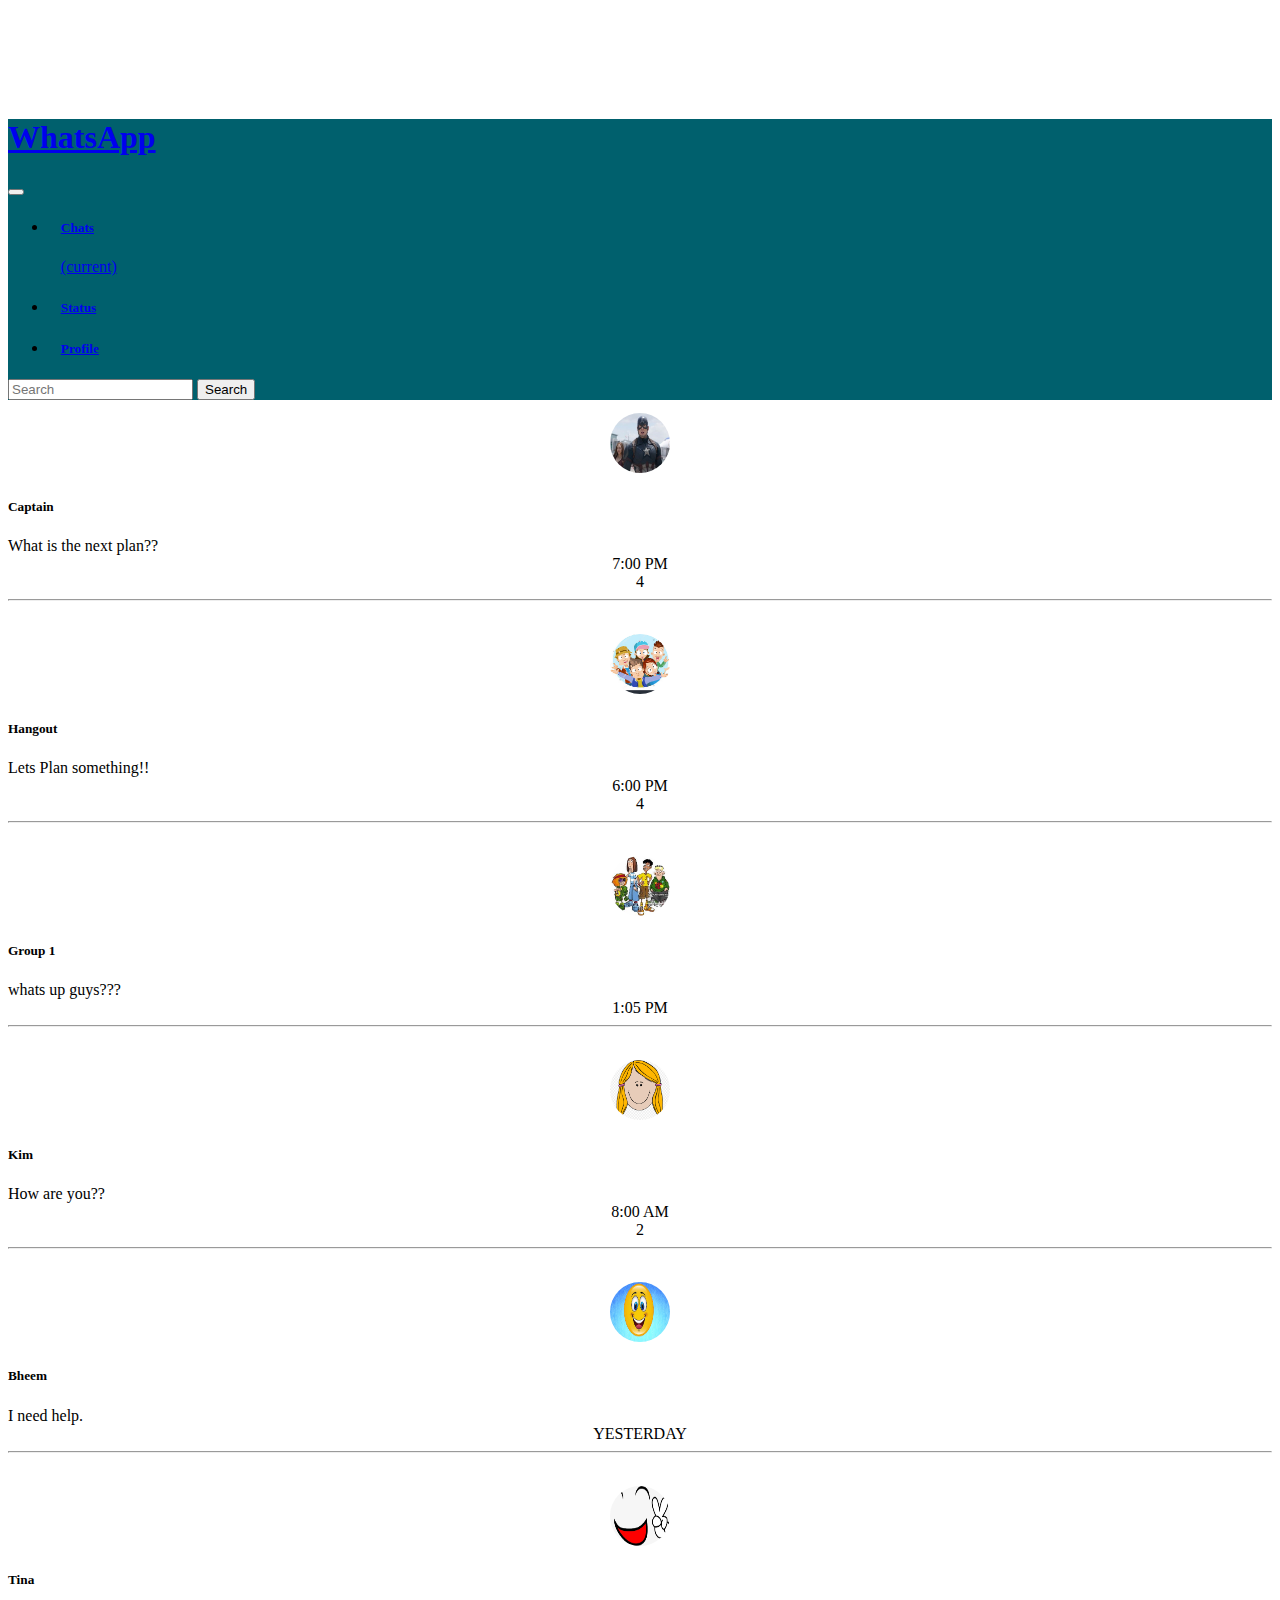
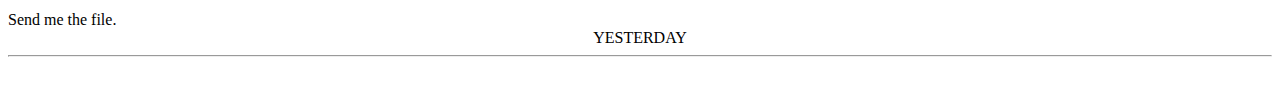
<file: index.html>
<!DOCTYPE html>
<html lang="en">

<head>
    <meta charset="utf-8">
    <meta name="viewport" content="width=device-width, initial-scale=1.0, user-scalable=no">
    <title>Responsive WhatsApp</title>
    <link rel="stylesheet" type="text/css" href="index.css">
    <link rel="stylesheet" href="https://stackpath.bootstrapcdn.com/bootstrap/4.1.1/css/bootstrap.min.css" integrity="sha384-WskhaSGFgHYWDcbwN70/dfYBj47jz9qbsMId/iRN3ewGhXQFZCSftd1LZCfmhktB"
        crossorigin="anonymous">

</head>

<body>
    <nav class="navbar navbar-expand-lg navbar-dark fixed-top" style="background-color: rgb(0, 96, 109)">
        <div class="container-fluid">
            <a class="navbar-brand" href="index.html">
                <h1>WhatsApp</h1>
            </a>
            <button class="navbar-toggler" type="button" data-toggle="collapse" data-target="#navbarSupportedContent" aria-controls="navbarSupportedContent"
                aria-expanded="false" aria-label="Toggle navigation">
                <span class="navbar-toggler-icon"></span>
            </button>

            <div class="collapse navbar-collapse" id="navbarSupportedContent">
                <ul class="navbar-nav mr-auto">
                    <li class="nav-item active padd3">
                        <a class="nav-link" href="index.html">
                            <h5>Chats</h5>
                            <span class="sr-only">(current)</span>
                        </a>
                    </li>
                    <li class="nav-item padd3">
                        <a class="nav-link disabled" href="#">
                            <h5>Status</h5>
                        </a>
                    </li>
                    <li class="nav-item padd3">
                        <a class="nav-link" href="profile.html">
                            <h5>Profile</h5>
                        </a>
                    </li>
                </ul>
                <form class="form-inline my-2 my-lg-0">
                    <input class="form-control mr-sm-2" type="search" placeholder="Search" aria-label="Search">
                    <button class="btn btn-outline-success my-2 my-sm-0" type="submit">Search</button>
                </form>
            </div>
        </div>
    </nav>
    <div class="container-fluid hov">
        <a href="individualChat.html">
            <div class="row padd">
                <div class="col-3 col-sm-2 centre">
                    <img src="landscape_xlarge.jpg" class="dps" alt="pic">
                </div>
                <div class="col col-sm-10">
                    <div class="row">
                        <div class="col col-sm-8 col-md-9" >
                            <div class="name">
                                <h5>Captain</h5>
                            </div>
                            <div class="message">What is the next plan??</div>
                        </div>
                        <div class="col">
                            <div class="centre">7:00 PM</div>
                            <div class="centre">
                                <span class="badge badge-primary">4</span>
                            </div>
                        </div>
                    </div>
                    <hr>
                </div>
            </div>
        </a>
        <a href="groupchat.html">
            <div class="row padd">
                <div class="col-3 col-sm-2 centre">
                    <img src="group2.jpg" class="dps" alt="pic">
                </div>
                <div class="col col-sm-10">
                    <div class="row">
                        <div class="col col-sm-8 col-md-9">
                            <div class="name">
                                <h5>Hangout</h5>
                            </div>
                            <div class="message">Lets Plan something!!</div>
                        </div>
                        <div class="col">
                            <div class="centre">6:00 PM</div>
                            <div class="centre">
                                <span class="badge badge-primary">4</span>
                            </div>
                        </div>
                    </div>
                    <hr>
                </div>
            </div>
        </a>
        <a href="chatdefault.html">
            <div class="row padd">
                <div class="col-3 col-sm-2 centre">
                    <img src="group1.jpg" class="dps" alt="pic">
                </div>
                <div class="col col-sm-10">
                    <div class="row">
                        <div class="col col-sm-8 col-md-9">
                            <div class="name">
                                <h5>Group 1</h5>
                            </div>
                            <div class="message">whats up guys???</div>
                        </div>
                        <div class="col">
                            <div class="centre">1:05 PM</div>
                        </div>
                    </div>
                    <hr>
                </div>
            </div>
        </a>

        <a href="chatdefault.html">
            <div class="row padd">
                <div class="col-3 col-sm-2 centre">
                    <img src="images.png" class="dps" alt="pic">
                </div>
                <div class="col col-sm-10">
                    <div class="row">
                        <div class="col col-sm-8 col-md-9">
                            <div class="name">
                                <h5>Kim</h5>
                            </div>
                            <div class="message">How are you??</div>
                        </div>
                        <div class="col">
                            <div class="centre">8:00 AM</div>
                            <div class="centre">
                                <span class="badge badge-primary">2</span>
                            </div>
                        </div>
                    </div>
                    <hr>
                </div>
            </div>
        </a>
        <a href="chatdefault.html">
            <div class="row padd">
                <div class="col-3 col-sm-2 centre">
                    <img src="img2.jpg" class="dps" alt="pic">
                </div>
                <div class="col col-sm-10">
                    <div class="row">
                        <div class="col col-sm-8 col-md-9">
                            <div class="name">
                                <h5>Bheem</h5>
                            </div>
                            <div class="message">I need help.</div>
                        </div>
                        <div class="col">
                            <div class="centre">YESTERDAY</div>
                        </div>
                    </div>
                    <hr>
                </div>
            </div>
        </a>
        <a href="chatdefault.html">
            <div class="row padd">
                <div class="col-3 col-sm-2 centre">
                    <img src="img3.png" class="dps" alt="pic">
                </div>
                <div class="col col-sm-10">
                    <div class="row">
                        <div class="col col-sm-8 col-md-9">
                            <div class="name">
                                <h5>Tina</h5>
                            </div>
                            <div class="message">Send me the file.</div>
                        </div>
                        <div class="col">
                            <div class="centre">YESTERDAY</div>
                        </div>
                    </div>
                    <hr>
                </div>
            </div>
        </a>
    </div>
    <script src="https://code.jquery.com/jquery-3.3.1.slim.min.js" integrity="sha384-q8i/X+965DzO0rT7abK41JStQIAqVgRVzpbzo5smXKp4YfRvH+8abtTE1Pi6jizo"
        crossorigin="anonymous"></script>
    <script src="https://cdnjs.cloudflare.com/ajax/libs/popper.js/1.14.3/umd/popper.min.js" integrity="sha384-ZMP7rVo3mIykV+2+9J3UJ46jBk0WLaUAdn689aCwoqbBJiSnjAK/l8WvCWPIPm49"
        crossorigin="anonymous"></script>
    <script src="https://stackpath.bootstrapcdn.com/bootstrap/4.1.1/js/bootstrap.min.js" integrity="sha384-smHYKdLADwkXOn1EmN1qk/HfnUcbVRZyYmZ4qpPea6sjB/pTJ0euyQp0Mk8ck+5T"
        crossorigin="anonymous"></script>
</body>

</html>
</file>
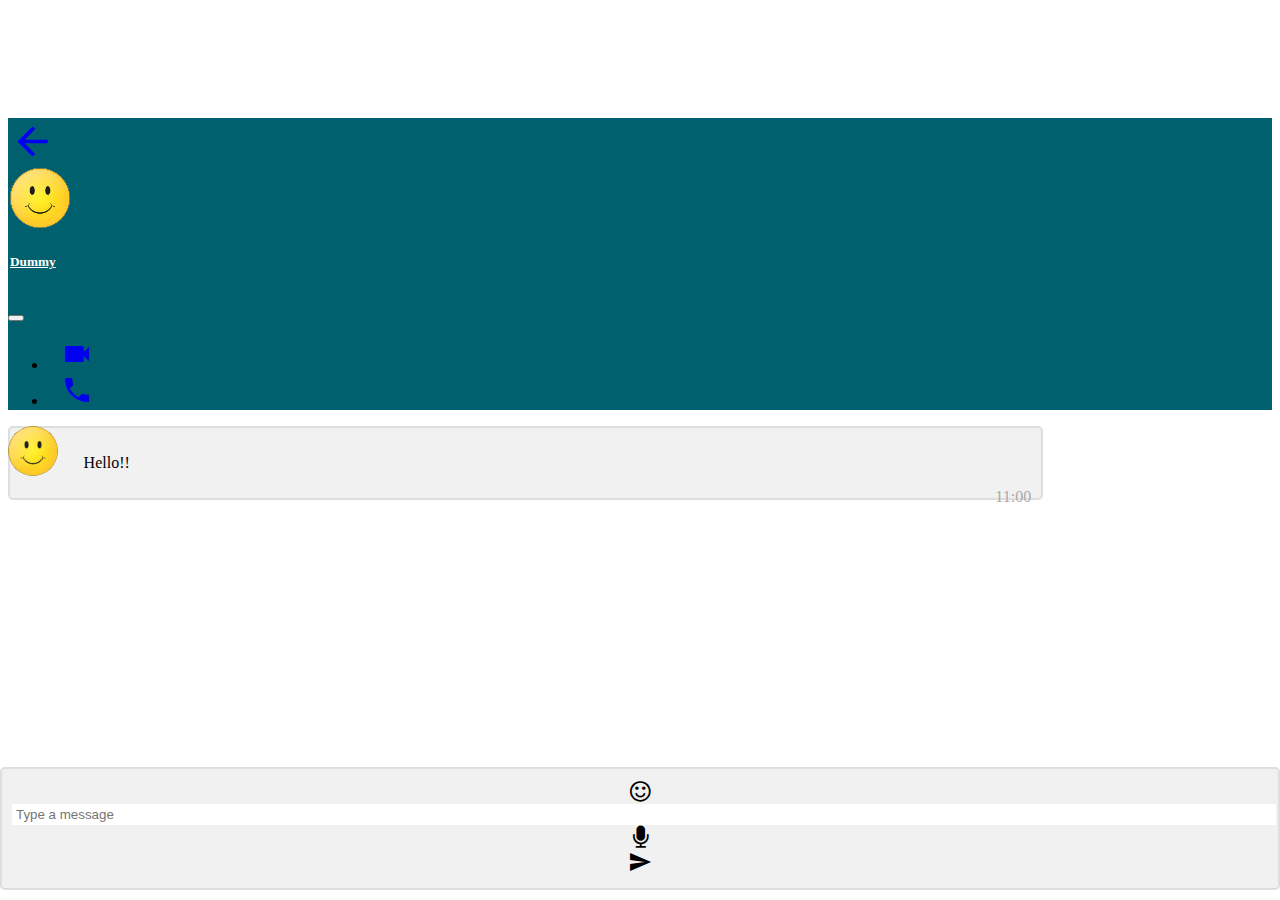
<file: chatdefault.html>
<!DOCTYPE html>
<html lang="en">

<head>
    <meta charset="utf-8">
    <meta name="viewport" content="width=device-width, initial-scale=1.0, user-scalable=no">
    <title>Group Chat</title>
    <!-- <link rel="stylesheet" type="text/css" href="index.css"> -->
    <link rel="stylesheet" type="text/css" href="Chat.css">
    <link rel="stylesheet" href="https://stackpath.bootstrapcdn.com/bootstrap/4.1.1/css/bootstrap.min.css" integrity="sha384-WskhaSGFgHYWDcbwN70/dfYBj47jz9qbsMId/iRN3ewGhXQFZCSftd1LZCfmhktB"
        crossorigin="anonymous">
    <link rel="stylesheet" href="https://cdnjs.cloudflare.com/ajax/libs/font-awesome/4.7.0/css/font-awesome.min.css">
    <link href="https://fonts.googleapis.com/icon?family=Material+Icons" rel="stylesheet">
</head>

<body>
    <nav class="navbar navbar-expand-lg navbar-dark fixed-top" style="background-color: rgb(0, 96, 109)">
        <div class="container-fluid">
            <div class="row navrow" style="background-color: rgba(29, 28, 28, 0); border-color: rgba(29, 28, 28, 0); padding: 0%">
                <div class="col-2">
                    <a class="navbar-brand" href="mainpage2.html">
                        <i class="material-icons" style="font-size: 2.8rem">arrow_back</i>
                    </a>
                </div>
                <div class="col-3">
                    <a class="nav-link" href="mainpage2.html">
                        <img src="img.jpg" class="dps" alt="pic">
                        <span class="sr-only">(current)</span>
                    </a>
                </div>
                <div class="col vcentre">
                    <a class="nav-link" href="mainpage2.html" style="color: rgb(255, 255, 255)">
                        <h5>Dummy</h5>
                    </a>
                </div>
            </div>
            <button class="navbar-toggler" type="button" data-toggle="collapse" data-target="#navbarSupportedContent" aria-controls="navbarSupportedContent"
                aria-expanded="false" aria-label="Toggle navigation">
                <span class="navbar-toggler-icon"></span>
            </button>

            <div class="collapse navbar-collapse" id="navbarSupportedContent">
                <ul class="navbar-nav mr-auto">
                    <li class="nav-item padd3">
                        <a class="nav-link disabled" href="#">
                            <i class="material-icons" style="font-size: 2rem">videocam</i>
                        </a>
                    </li>
                    <li class="nav-item padd3">
                        <a class="nav-link disabled" href="#">
                            <i class="material-icons" style="font-size: 2rem">phone</i>
                        </a>
                    </li>
                </ul>
            </div>
        </div>
    </nav>
    <div class="card no-border card-Margin">
        <div class="card-body">
            <div class="container">
                <img src="img.jpg" alt="Name">
                <div class="row" style="width: 80%">
                    <div class="col-10">
                        <p>Hello!!</p>
                    </div>
                    <div class="col">
                        <span class="time-right">11:00</span>
                    </div>
                </div>
            </div>
        </div>
    </div>
    <footer class="footer" style="background-color: rgb(255, 255, 255)">
        <div class="container text-center">
            <div class="row">
                <div class="col-1">
                    <i class="fa fa-smile-o" style="font-size:24px"></i>
                </div>
                <div class="col col-md-9">
                    <input class="msg-box" type="text" placeholder="Type a message">
                </div>
                <div class="col-1">
                    <i class="fa fa-microphone" style="font-size:24px"></i>
                </div>
                <div class="col-1">
                    <i class="material-icons">send</i>
                </div>
            </div>
        </div>

    </footer>
    <script src="https://code.jquery.com/jquery-3.3.1.slim.min.js" integrity="sha384-q8i/X+965DzO0rT7abK41JStQIAqVgRVzpbzo5smXKp4YfRvH+8abtTE1Pi6jizo"
        crossorigin="anonymous"></script>
    <script src="https://cdnjs.cloudflare.com/ajax/libs/popper.js/1.14.3/umd/popper.min.js" integrity="sha384-ZMP7rVo3mIykV+2+9J3UJ46jBk0WLaUAdn689aCwoqbBJiSnjAK/l8WvCWPIPm49"
        crossorigin="anonymous"></script>
    <script src="https://stackpath.bootstrapcdn.com/bootstrap/4.1.1/js/bootstrap.min.js" integrity="sha384-smHYKdLADwkXOn1EmN1qk/HfnUcbVRZyYmZ4qpPea6sjB/pTJ0euyQp0Mk8ck+5T"
        crossorigin="anonymous"></script>
</body>

</html>
</file>
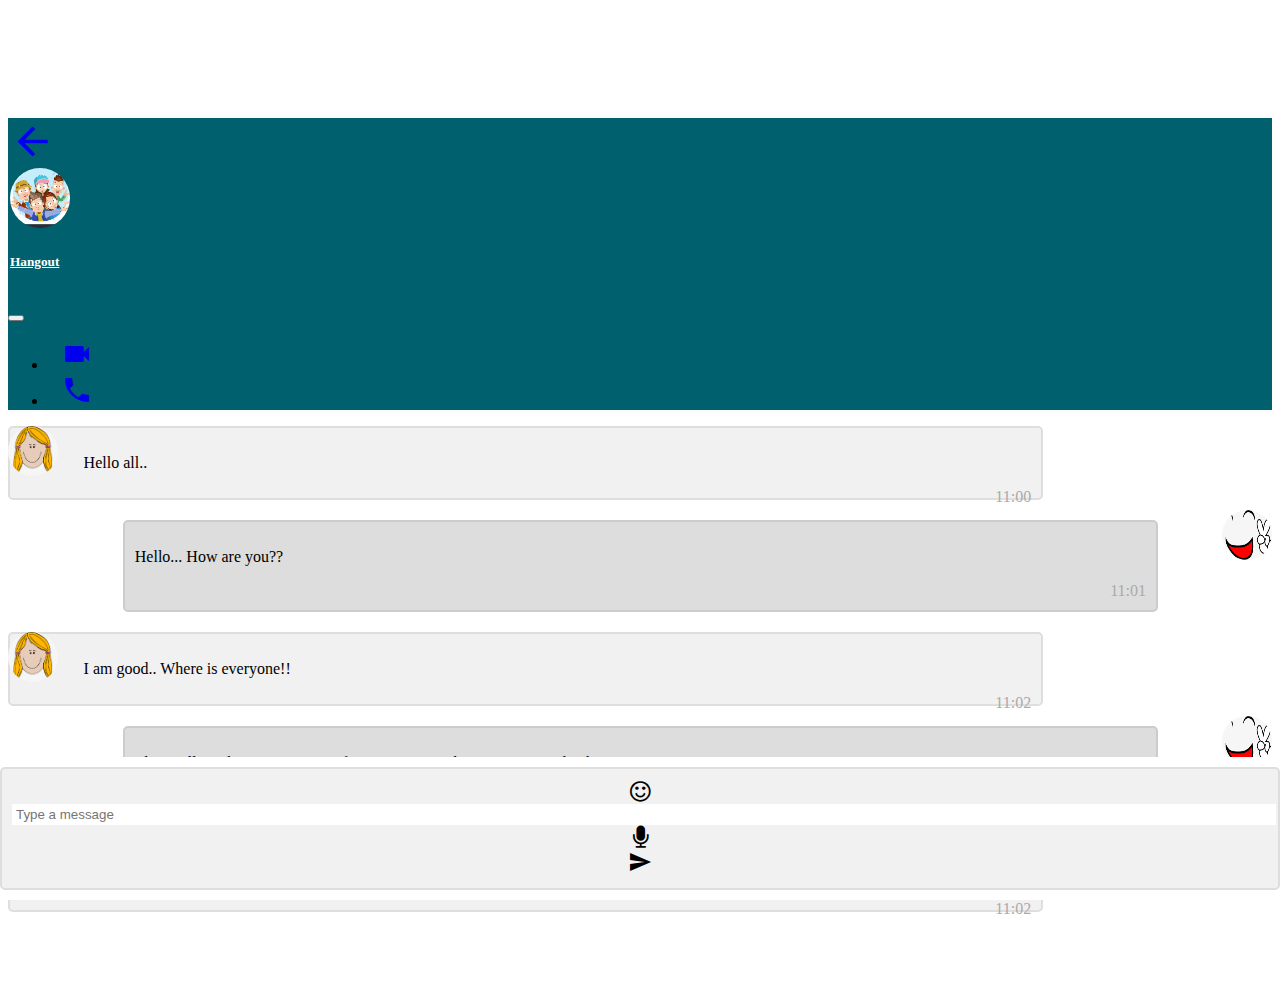
<file: groupchat.html>
<!DOCTYPE html>
<html lang="en">

<head>
    <meta charset="utf-8">
    <meta name="viewport" content="width=device-width, initial-scale=1.0, user-scalable=no">
    <title>Group Chat</title>
    <!-- <link rel="stylesheet" type="text/css" href="index.css"> -->
    <link rel="stylesheet" type="text/css" href="Chat.css">
    <link rel="stylesheet" href="https://stackpath.bootstrapcdn.com/bootstrap/4.1.1/css/bootstrap.min.css" integrity="sha384-WskhaSGFgHYWDcbwN70/dfYBj47jz9qbsMId/iRN3ewGhXQFZCSftd1LZCfmhktB"
        crossorigin="anonymous">
    <link rel="stylesheet" href="https://cdnjs.cloudflare.com/ajax/libs/font-awesome/4.7.0/css/font-awesome.min.css">
    <link href="https://fonts.googleapis.com/icon?family=Material+Icons" rel="stylesheet">
</head>

<body>
    <nav class="navbar navbar-expand-lg navbar-dark fixed-top" style="background-color: rgb(0, 96, 109)">
        <div class="container-fluid">
            <div class="row navrow" style="background-color: rgba(29, 28, 28, 0); border-color: rgba(29, 28, 28, 0); padding: 0%">
                <div class="col-2">
                    <a class="navbar-brand" href="mainpage2.html">
                        <i class="material-icons" style="font-size: 2.8rem">arrow_back</i>
                    </a>
                </div>
                <div class="col-3">
                    <a class="nav-link" href="mainpage2.html">
                        <img src="group2.jpg" class="dps" alt="pic">
                        <span class="sr-only">(current)</span>
                    </a>
                </div>
                <div class="col vcentre">
                    <a class="nav-link" href="mainpage2.html" style="color: rgb(255, 255, 255)">
                        <h5>Hangout</h5>
                    </a>
                </div>
            </div>
            <button class="navbar-toggler" type="button" data-toggle="collapse" data-target="#navbarSupportedContent" aria-controls="navbarSupportedContent"
                aria-expanded="false" aria-label="Toggle navigation">
                <span class="navbar-toggler-icon"></span>
            </button>

            <div class="collapse navbar-collapse" id="navbarSupportedContent">
                <ul class="navbar-nav mr-auto">
                    <li class="nav-item padd3">
                        <a class="nav-link disabled" href="#">
                            <i class="material-icons" style="font-size: 2rem">videocam</i>
                        </a>
                    </li>
                    <li class="nav-item padd3">
                        <a class="nav-link disabled" href="#">
                            <i class="material-icons" style="font-size: 2rem">phone</i>
                        </a>
                    </li>
                </ul>
            </div>
        </div>
    </nav>
    <div class="card no-border card-Margin">
        <div class="card-body">
            <div class="container">
                <img src="images.png" alt="Name">
                <div class="row" style="width: 80%">
                    <div class="col-10">
                        <p>Hello all..</p>
                    </div>
                    <div class="col">
                        <span class="time-right">11:00</span>
                    </div>
                </div>
            </div>

            <div class="container">
                <img src="img3.png" alt="Name" class="right">
                <div class="row darker" style="width: 80%">
                    <div class="col-10">
                        <p>Hello... How are you??</p>
                    </div>
                    <div class="col">
                        <span class="time-right">11:01</span>
                    </div>
                </div>
            </div>

            <div class="container">
                <img src="images.png" alt="Name">
                <div class="row" style="width: 80%">
                    <div class="col-10">
                        <p>I am good.. Where is everyone!!</p>
                    </div>
                    <div class="col">
                        <span class="time-right">11:02</span>
                    </div>
                </div>
            </div>

            <div class="container">
                <img src="img3.png" alt="Name" class="right">
                <div class="row darker" style="width: 80%">
                    <div class="col-10">
                        <p>They will reach soon.. Just wait for some time. Why are you in such a hurry?</p>
                    </div>
                    <div class="col">
                        <span class="time-right">11:05</span>
                    </div>
                </div>
            </div>
            <div class="container">
                <img src="images.png" alt="Name">
                <div class="row" style="width: 80%">
                    <div class="col-10">
                        <p>Lets Plan Something!!</p>
                    </div>
                    <div class="col">
                        <span class="time-right">11:02</span>
                    </div>
                </div>
            </div>
        </div>
    </div>
    <footer class="footer" style="background-color: rgb(255, 255, 255)">
        <div class="container text-center">
            <div class="row">
                <div class="col-1">
                    <i class="fa fa-smile-o" style="font-size:24px"></i>
                </div>
                <div class="col col-md-9">
                    <input class="msg-box" type="text" placeholder="Type a message">
                </div>
                <div class="col-1">
                    <i class="fa fa-microphone" style="font-size:24px"></i>
                </div>
                <div class="col-1">
                    <i class="material-icons">send</i>
                </div>
            </div>
        </div>

    </footer>
    <script src="https://code.jquery.com/jquery-3.3.1.slim.min.js" integrity="sha384-q8i/X+965DzO0rT7abK41JStQIAqVgRVzpbzo5smXKp4YfRvH+8abtTE1Pi6jizo"
        crossorigin="anonymous"></script>
    <script src="https://cdnjs.cloudflare.com/ajax/libs/popper.js/1.14.3/umd/popper.min.js" integrity="sha384-ZMP7rVo3mIykV+2+9J3UJ46jBk0WLaUAdn689aCwoqbBJiSnjAK/l8WvCWPIPm49"
        crossorigin="anonymous"></script>
    <script src="https://stackpath.bootstrapcdn.com/bootstrap/4.1.1/js/bootstrap.min.js" integrity="sha384-smHYKdLADwkXOn1EmN1qk/HfnUcbVRZyYmZ4qpPea6sjB/pTJ0euyQp0Mk8ck+5T"
        crossorigin="anonymous"></script>
</body>

</html>
</file>
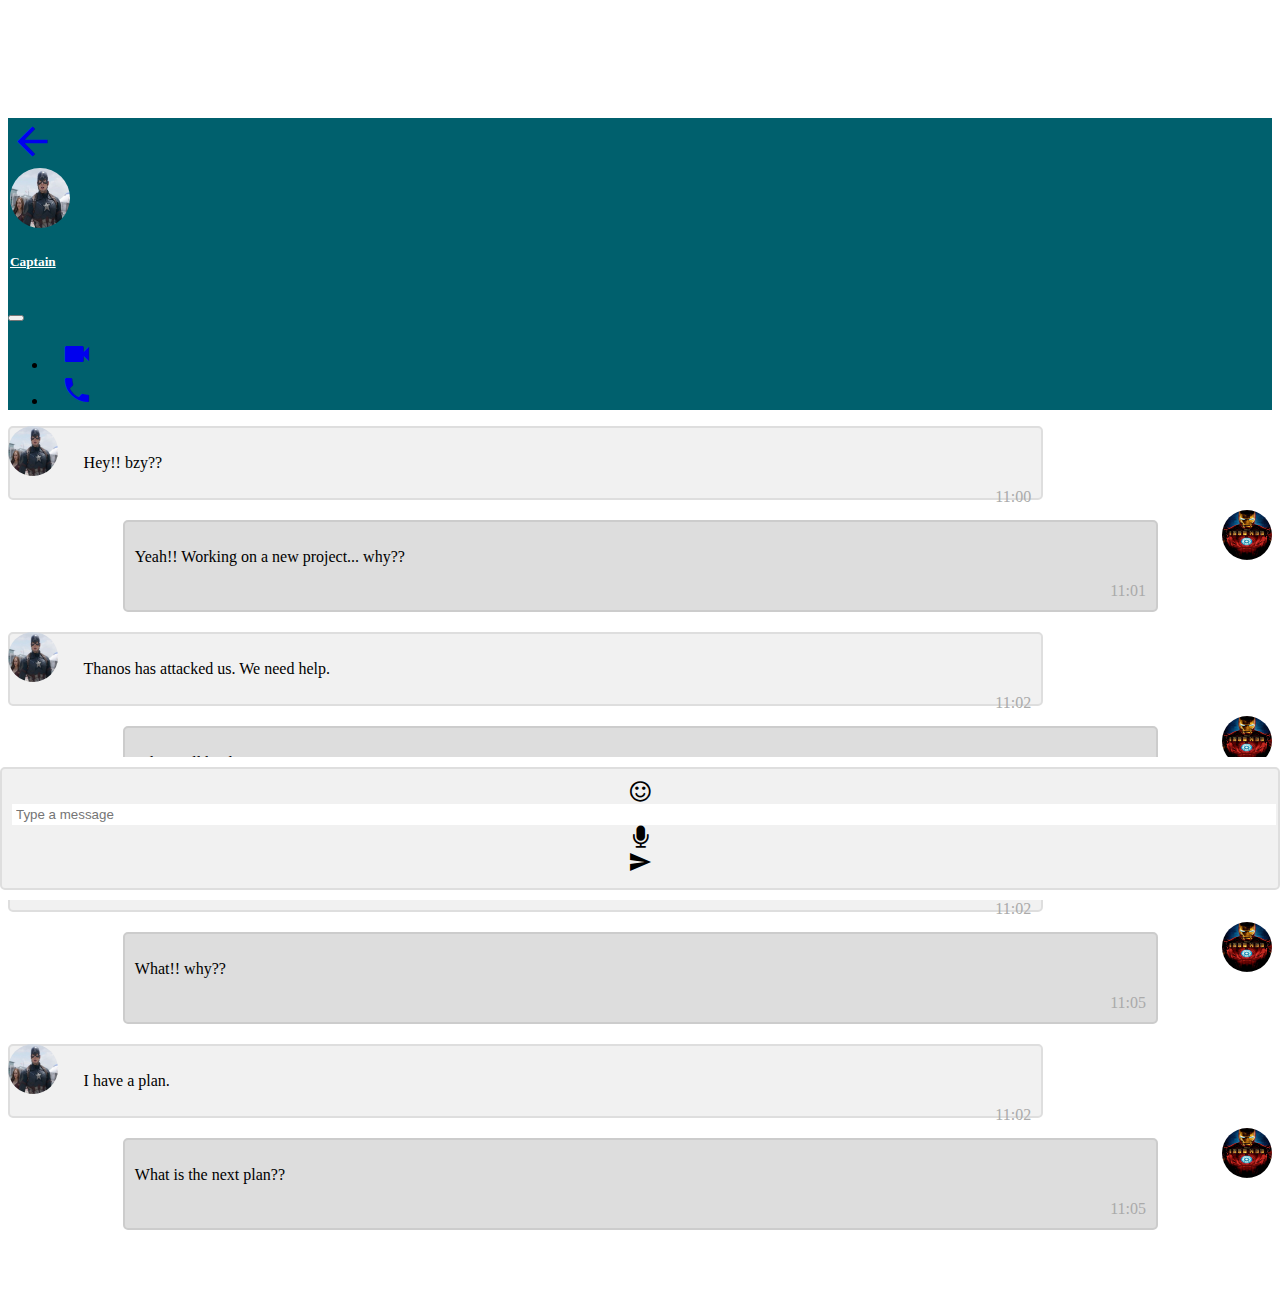
<file: individualChat.html>
<!DOCTYPE html>
<html lang="en">

<head>
    <meta charset="utf-8">
    <meta name="viewport" content="width=device-width, initial-scale=1.0, user-scalable=no">
    <title>Individual Chat</title>
    <!-- <link rel="stylesheet" type="text/css" href="index.css"> -->
    <link rel="stylesheet" type="text/css" href="Chat.css">
    <link rel="stylesheet" href="https://stackpath.bootstrapcdn.com/bootstrap/4.1.1/css/bootstrap.min.css" integrity="sha384-WskhaSGFgHYWDcbwN70/dfYBj47jz9qbsMId/iRN3ewGhXQFZCSftd1LZCfmhktB"
        crossorigin="anonymous">
    <link rel="stylesheet" href="https://cdnjs.cloudflare.com/ajax/libs/font-awesome/4.7.0/css/font-awesome.min.css">
    <link href="https://fonts.googleapis.com/icon?family=Material+Icons" rel="stylesheet">
</head>

<body>
    <nav class="navbar navbar-expand-lg navbar-dark fixed-top" style="background-color: rgb(0, 96, 109)">
        <div class="container-fluid">
            <div class="row navrow" style="background-color: rgba(29, 28, 28, 0); border-color: rgba(29, 28, 28, 0); padding: 0%">
                <div class="col-2">
                    <a class="navbar-brand" href="mainpage2.html">
                        <i class="material-icons" style="font-size: 2.8rem">arrow_back</i>
                    </a>
                </div>
                <div class="col-3">
                    <a class="nav-link" href="mainpage2.html">
                        <img src="landscape_xlarge.jpg" class="dps" alt="pic">
                        <span class="sr-only">(current)</span>
                    </a>
                </div>
                <div class="col vcentre">
                    <a class="nav-link" href="mainpage2.html" style="color: rgb(255, 255, 255)">
                        <h5>Captain</h5>
                    </a>
                </div>
            </div>
            <button class="navbar-toggler" type="button" data-toggle="collapse" data-target="#navbarSupportedContent" aria-controls="navbarSupportedContent"
                aria-expanded="false" aria-label="Toggle navigation">
                <span class="navbar-toggler-icon"></span>
            </button>

            <div class="collapse navbar-collapse" id="navbarSupportedContent">
                <ul class="navbar-nav mr-auto">
                    <li class="nav-item padd3">
                        <a class="nav-link disabled" href="#">
                            <i class="material-icons" style="font-size: 2rem">videocam</i>
                        </a>
                    </li>
                    <li class="nav-item padd3">
                        <a class="nav-link disabled" href="#">
                            <i class="material-icons" style="font-size: 2rem">phone</i>
                        </a>
                    </li>
                </ul>
            </div>
        </div>
    </nav>
    <div class="card no-border card-Margin">
        <div class="card-body">
            <div class="container">
                <img src="landscape_xlarge.jpg" alt="Name">
                <div class="row" style="width: 80%">
                    <div class="col-10">
                        <p>Hey!! bzy??</p>
                    </div>
                    <div class="col">
                        <span class="time-right">11:00</span>
                    </div>
                </div>
            </div>

            <div class="container">
                <img src="ironman.jpg" alt="Name" class="right">
                <div class="row darker" style="width: 80%">
                    <div class="col-10">
                        <p>Yeah!! Working on a new project... why??</p>
                    </div>
                    <div class="col">
                        <span class="time-right">11:01</span>
                    </div>
                </div>
            </div>

            <div class="container">
                <img src="landscape_xlarge.jpg" alt="Name">
                <div class="row" style="width: 80%">
                    <div class="col-10">
                        <p>Thanos has attacked us. We need help.</p>
                    </div>
                    <div class="col">
                        <span class="time-right">11:02</span>
                    </div>
                </div>
            </div>

            <div class="container">
                <img src="ironman.jpg" alt="Name" class="right">
                <div class="row darker" style="width: 80%">
                    <div class="col-10">
                        <p>What!! I'll be there in a min.</p>
                    </div>
                    <div class="col">
                        <span class="time-right">11:05</span>
                    </div>
                </div>
            </div>
            <div class="container">
                <img src="landscape_xlarge.jpg" alt="Name">
                <div class="row" style="width: 80%">
                    <div class="col-10">
                        <p>Wait!!</p>
                    </div>
                    <div class="col">
                        <span class="time-right">11:02</span>
                    </div>
                </div>
            </div>

            <div class="container">
                <img src="ironman.jpg" alt="Name" class="right">
                <div class="row darker" style="width: 80%">
                    <div class="col-10">
                        <p>What!! why??</p>
                    </div>
                    <div class="col">
                        <span class="time-right">11:05</span>
                    </div>
                </div>
            </div>
            <div class="container">
                <img src="landscape_xlarge.jpg" alt="Name">
                <div class="row" style="width: 80%">
                    <div class="col-10">
                        <p>I have a plan.</p>
                    </div>
                    <div class="col">
                        <span class="time-right">11:02</span>
                    </div>
                </div>
            </div>

            <div class="container">
                <img src="ironman.jpg" alt="Name" class="right">
                <div class="row darker" style="width: 80%">
                    <div class="col-10">
                        <p>What is the next plan??</p>
                    </div>
                    <div class="col">
                        <span class="time-right">11:05</span>
                    </div>
                </div>
            </div>
        </div>
    </div>
    <footer class="footer" style="background-color: rgb(255, 255, 255)">
        <div class="container text-center">
            <div class="row">
                <div class="col-1">
                    <i class="fa fa-smile-o" style="font-size:24px"></i>
                </div>
                <div class="col col-md-9">
                    <input class="msg-box" type="text" placeholder="Type a message">
                </div>
                <div class="col-1">
                    <i class="fa fa-microphone" style="font-size:24px"></i>
                </div>
                <div class="col-1">
                    <i class="material-icons">send</i>
                </div>
            </div>
        </div>

    </footer>
    <script src="https://code.jquery.com/jquery-3.3.1.slim.min.js" integrity="sha384-q8i/X+965DzO0rT7abK41JStQIAqVgRVzpbzo5smXKp4YfRvH+8abtTE1Pi6jizo"
        crossorigin="anonymous"></script>
    <script src="https://cdnjs.cloudflare.com/ajax/libs/popper.js/1.14.3/umd/popper.min.js" integrity="sha384-ZMP7rVo3mIykV+2+9J3UJ46jBk0WLaUAdn689aCwoqbBJiSnjAK/l8WvCWPIPm49"
        crossorigin="anonymous"></script>
    <script src="https://stackpath.bootstrapcdn.com/bootstrap/4.1.1/js/bootstrap.min.js" integrity="sha384-smHYKdLADwkXOn1EmN1qk/HfnUcbVRZyYmZ4qpPea6sjB/pTJ0euyQp0Mk8ck+5T"
        crossorigin="anonymous"></script>
</body>

</html>
</file>
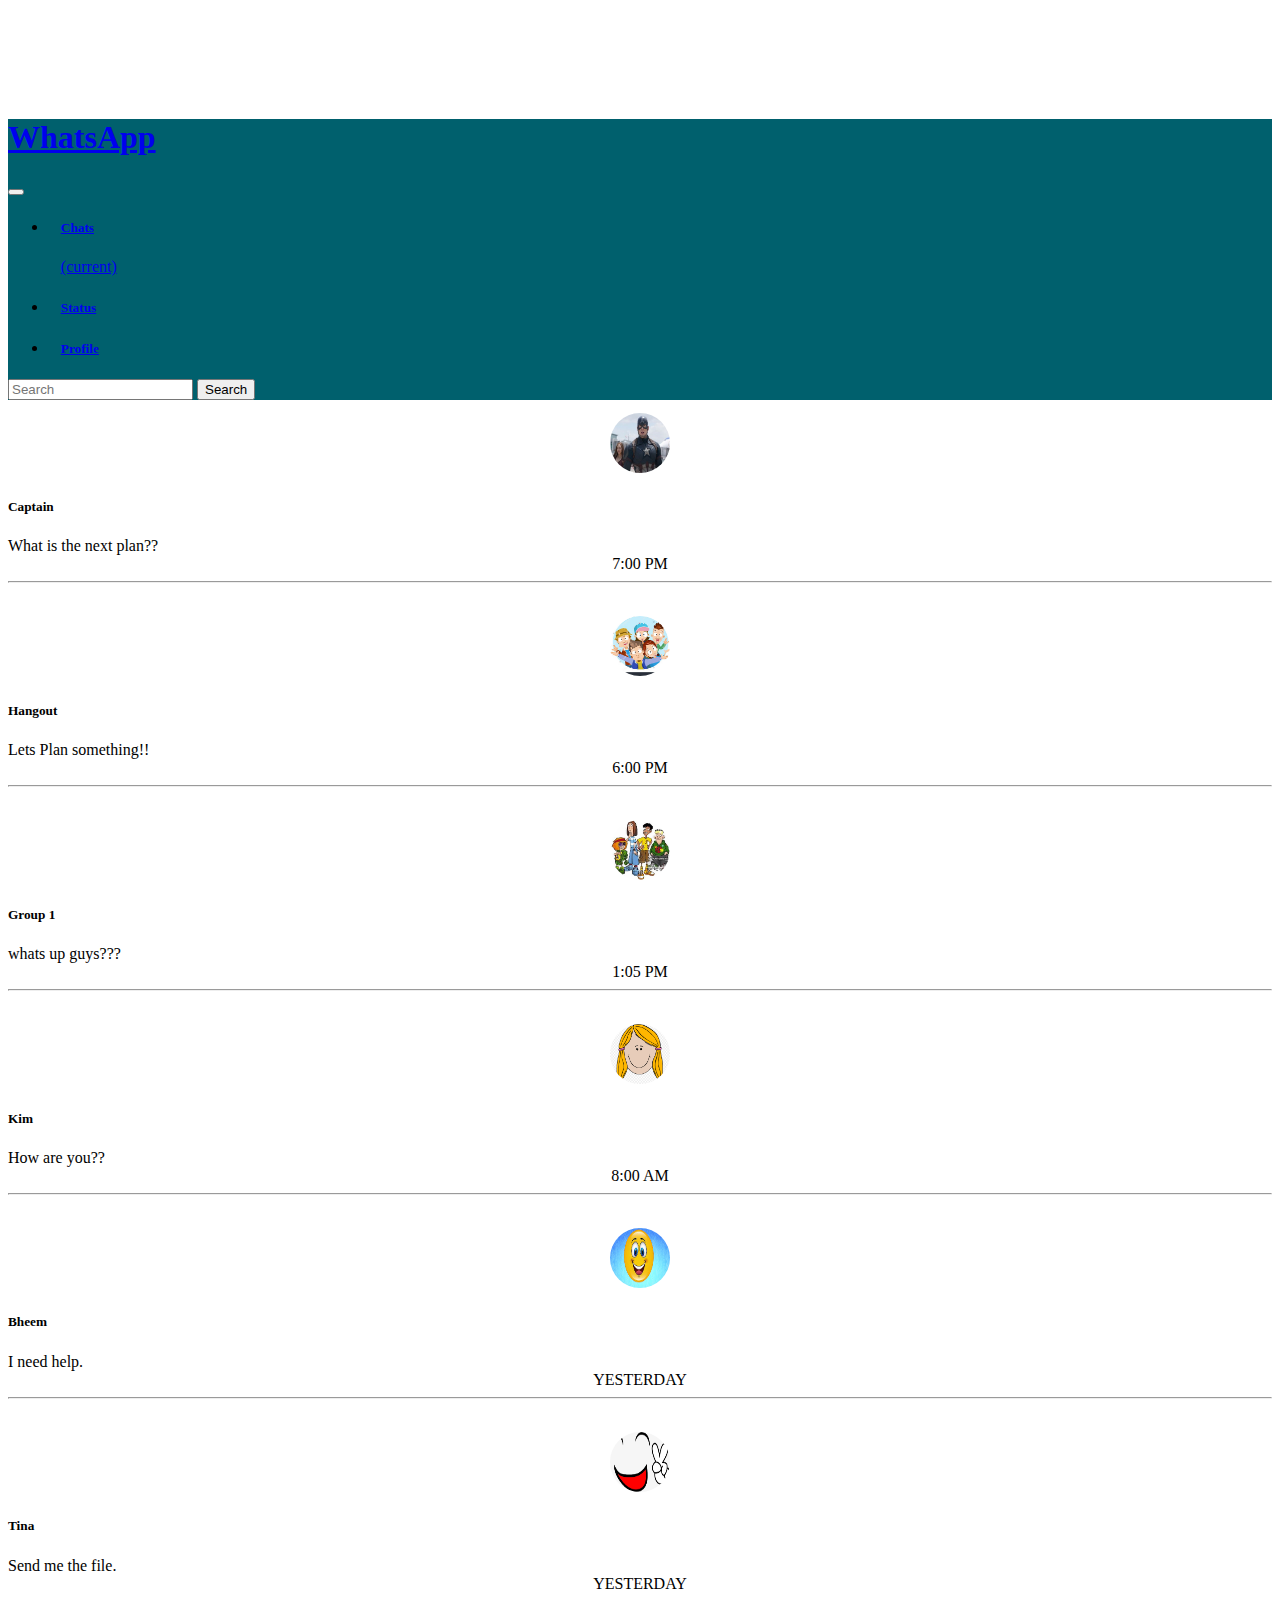
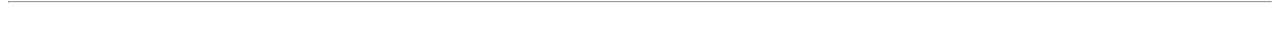
<file: mainpage2.html>
<!DOCTYPE html>
<html lang="en">

<head>
    <meta charset="utf-8">
    <meta name="viewport" content="width=device-width, initial-scale=1.0, user-scalable=no">
    <title>Responsive WhatsApp</title>
    <link rel="stylesheet" type="text/css" href="index.css">
    <link rel="stylesheet" href="https://stackpath.bootstrapcdn.com/bootstrap/4.1.1/css/bootstrap.min.css" integrity="sha384-WskhaSGFgHYWDcbwN70/dfYBj47jz9qbsMId/iRN3ewGhXQFZCSftd1LZCfmhktB"
        crossorigin="anonymous">

</head>

<body>
    <nav class="navbar navbar-expand-lg navbar-dark fixed-top" style="background-color: rgb(0, 96, 109)">
        <div class="container-fluid">
            <a class="navbar-brand" href="index.html">
                <h1>WhatsApp</h1>
            </a>
            <button class="navbar-toggler" type="button" data-toggle="collapse" data-target="#navbarSupportedContent" aria-controls="navbarSupportedContent"
                aria-expanded="false" aria-label="Toggle navigation">
                <span class="navbar-toggler-icon"></span>
            </button>

            <div class="collapse navbar-collapse" id="navbarSupportedContent">
                <ul class="navbar-nav mr-auto">
                    <li class="nav-item active padd3">
                        <a class="nav-link" href="index.html">
                            <h5>Chats</h5>
                            <span class="sr-only">(current)</span>
                        </a>
                    </li>
                    <li class="nav-item padd3">
                        <a class="nav-link disabled" href="#">
                            <h5>Status</h5>
                        </a>
                    </li>
                    <li class="nav-item padd3">
                        <a class="nav-link" href="profile.html">
                            <h5>Profile</h5>
                        </a>
                    </li>
                </ul>
                <form class="form-inline my-2 my-lg-0">
                    <input class="form-control mr-sm-2" type="search" placeholder="Search" aria-label="Search">
                    <button class="btn btn-outline-success my-2 my-sm-0" type="submit">Search</button>
                </form>
            </div>
        </div>
    </nav>
    <div class="container-fluid hov">
        <a href="individualChat.html">
            <div class="row padd">
                <div class="col-3 col-sm-2 centre">
                    <img src="landscape_xlarge.jpg" class="dps" alt="pic">
                </div>
                <div class="col col-sm-10">
                    <div class="row">
                        <div class="col col-sm-8 col-md-9" >
                            <div class="name">
                                <h5>Captain</h5>
                            </div>
                            <div class="message">What is the next plan??</div>
                        </div>
                        <div class="col">
                            <div class="centre">7:00 PM</div>
                        </div>
                    </div>
                    <hr>
                </div>
            </div>
        </a>
        <a href="groupchat.html">
            <div class="row padd">
                <div class="col-3 col-sm-2 centre">
                    <img src="group2.jpg" class="dps" alt="pic">
                </div>
                <div class="col col-sm-10">
                    <div class="row">
                        <div class="col col-sm-8 col-md-9">
                            <div class="name">
                                <h5>Hangout</h5>
                            </div>
                            <div class="message">Lets Plan something!!</div>
                        </div>
                        <div class="col">
                            <div class="centre">6:00 PM</div>
                        </div>
                    </div>
                    <hr>
                </div>
            </div>
        </a>
        <a href="chatdefault.html">
            <div class="row padd">
                <div class="col-3 col-sm-2 centre">
                    <img src="group1.jpg" class="dps" alt="pic">
                </div>
                <div class="col col-sm-10">
                    <div class="row">
                        <div class="col col-sm-8 col-md-9">
                            <div class="name">
                                <h5>Group 1</h5>
                            </div>
                            <div class="message">whats up guys???</div>
                        </div>
                        <div class="col">
                            <div class="centre">1:05 PM</div>
                        </div>
                    </div>
                    <hr>
                </div>
            </div>
        </a>

        <a href="chatdefault.html">
            <div class="row padd">
                <div class="col-3 col-sm-2 centre">
                    <img src="images.png" class="dps" alt="pic">
                </div>
                <div class="col col-sm-10">
                    <div class="row">
                        <div class="col col-sm-8 col-md-9">
                            <div class="name">
                                <h5>Kim</h5>
                            </div>
                            <div class="message">How are you??</div>
                        </div>
                        <div class="col">
                            <div class="centre">8:00 AM</div>
                        </div>
                    </div>
                    <hr>
                </div>
            </div>
        </a>
        <a href="chatdefault.html">
            <div class="row padd">
                <div class="col-3 col-sm-2 centre">
                    <img src="img2.jpg" class="dps" alt="pic">
                </div>
                <div class="col col-sm-10">
                    <div class="row">
                        <div class="col col-sm-8 col-md-9">
                            <div class="name">
                                <h5>Bheem</h5>
                            </div>
                            <div class="message">I need help.</div>
                        </div>
                        <div class="col">
                            <div class="centre">YESTERDAY</div>
                        </div>
                    </div>
                    <hr>
                </div>
            </div>
        </a>
        <a href="chatdefault.html">
            <div class="row padd">
                <div class="col-3 col-sm-2 centre">
                    <img src="img3.png" class="dps" alt="pic">
                </div>
                <div class="col col-sm-10">
                    <div class="row">
                        <div class="col col-sm-8 col-md-9">
                            <div class="name">
                                <h5>Tina</h5>
                            </div>
                            <div class="message">Send me the file.</div>
                        </div>
                        <div class="col">
                            <div class="centre">YESTERDAY</div>
                        </div>
                    </div>
                    <hr>
                </div>
            </div>
        </a>
    </div>
    <script src="https://code.jquery.com/jquery-3.3.1.slim.min.js" integrity="sha384-q8i/X+965DzO0rT7abK41JStQIAqVgRVzpbzo5smXKp4YfRvH+8abtTE1Pi6jizo"
        crossorigin="anonymous"></script>
    <script src="https://cdnjs.cloudflare.com/ajax/libs/popper.js/1.14.3/umd/popper.min.js" integrity="sha384-ZMP7rVo3mIykV+2+9J3UJ46jBk0WLaUAdn689aCwoqbBJiSnjAK/l8WvCWPIPm49"
        crossorigin="anonymous"></script>
    <script src="https://stackpath.bootstrapcdn.com/bootstrap/4.1.1/js/bootstrap.min.js" integrity="sha384-smHYKdLADwkXOn1EmN1qk/HfnUcbVRZyYmZ4qpPea6sjB/pTJ0euyQp0Mk8ck+5T"
        crossorigin="anonymous"></script>
</body>

</html>
</file>
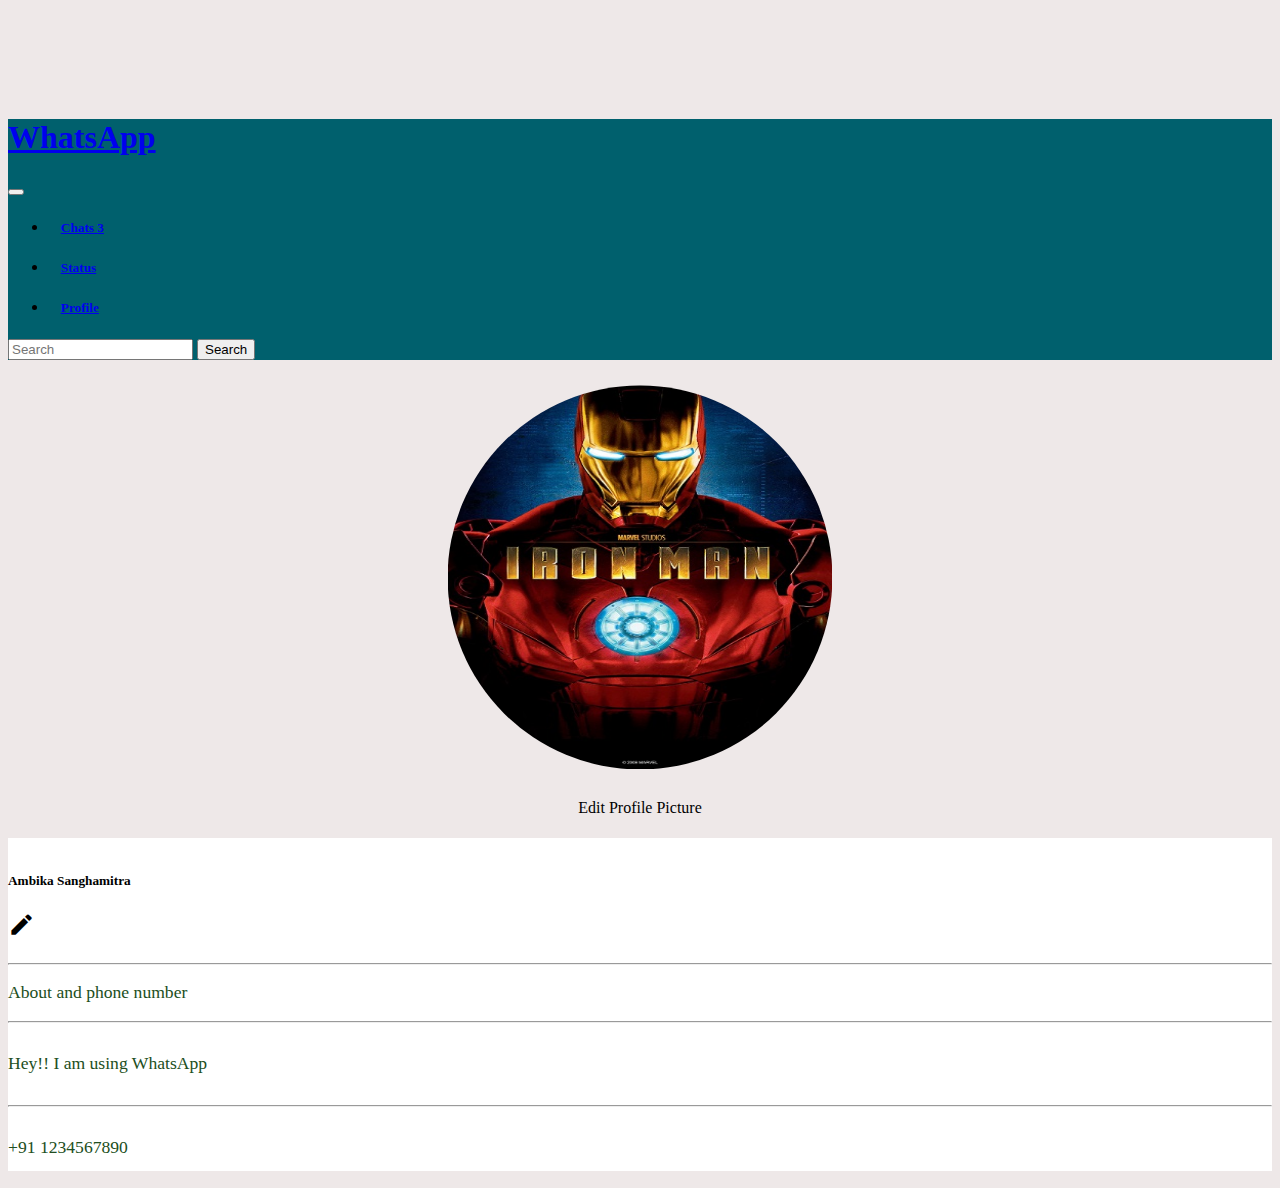
<file: profile.html>
<!DOCTYPE html>
<html lang="en">

<head>
    <meta charset="utf-8">
    <meta name="viewport" content="width=device-width, initial-scale=1.0, user-scalable=no">
    <title>Responsive WhatsApp</title>
    <link rel="stylesheet" type="text/css" href="index.css">
    <link rel="stylesheet" href="https://stackpath.bootstrapcdn.com/bootstrap/4.1.1/css/bootstrap.min.css" integrity="sha384-WskhaSGFgHYWDcbwN70/dfYBj47jz9qbsMId/iRN3ewGhXQFZCSftd1LZCfmhktB"
        crossorigin="anonymous">
    <link rel="stylesheet" href="https://cdnjs.cloudflare.com/ajax/libs/font-awesome/4.7.0/css/font-awesome.min.css">
    <link href="https://fonts.googleapis.com/icon?family=Material+Icons" rel="stylesheet">
    <script src="profile.js"></script>
</head>

<body style="background-color: rgb(238, 232, 232)">
    <nav class="navbar navbar-expand-lg navbar-dark fixed-top" style="background-color: rgb(0, 96, 109)">
        <div class="container-fluid">
            <a class="navbar-brand" href="index.html">
                <h1>WhatsApp</h1>
            </a>
            <button class="navbar-toggler" type="button" data-toggle="collapse" data-target="#navbarSupportedContent" aria-controls="navbarSupportedContent"
                aria-expanded="false" aria-label="Toggle navigation">
                <span class="navbar-toggler-icon"></span>
            </button>

            <div class="collapse navbar-collapse" id="navbarSupportedContent">
                <ul class="navbar-nav mr-auto">
                    <li class="nav-item padd3">
                        <a class="nav-link" href="index.html">
                            <h5>Chats
                                <span class="badge badge-primary">3</span>
                            </h5>
                        </a>
                    </li>
                    <li class="nav-item padd3">
                        <a class="nav-link disabled" href="#">
                            <h5>Status</h5>
                        </a>
                    </li>
                    <li class="nav-item active padd3">
                        <a class="nav-link" href="profile.html">
                            <h5>Profile</h5>
                            <span class="sr-only">(current)</span>
                        </a>
                    </li>
                </ul>
                <form class="form-inline my-2 my-lg-0">
                    <input class="form-control mr-sm-2" type="search" placeholder="Search" aria-label="Search">
                    <button class="btn btn-outline-success my-2 my-sm-0" type="submit">Search</button>
                </form>
            </div>
        </div>
    </nav>
    <center>
        <img src="ironman.jpg" id="profile" alt="Profile Picture unavailable" class="imgsize">
    </center>
    <center>
        <label for="img_name" class="btn btn-primary">Edit Profile Picture</label>
    </center>

    <input type='file' id="img_name" name="img_name" accept=".jpg, .jpeg, .png" style="visibility: hidden;" onchange="readURL(this);">
    <div class="container" style="background-color: rgb(255, 255, 255)">

        <div class="row padd">
            <div class="col-11">
                <h5>Ambika Sanghamitra</h5>
            </div>
            <div class="col">
                <i class="material-icons" style="font-size: 1.7rem">mode_edit</i>
            </div>
        </div>
        <hr>
        <div>
            <p style="color: rgb(33, 78, 33); font-size: 1.1rem">About and phone number</p>
        </div>
        <hr>
        <p class="padd" style="color: rgb(33, 78, 33); font-size: 1.1rem">Hey!! I am using WhatsApp</p>
        <hr>
        <p class="padd" style="color: rgb(33, 78, 33); font-size: 1.1rem">+91 1234567890</p>
    </div>
    <script src="https://code.jquery.com/jquery-3.3.1.slim.min.js" integrity="sha384-q8i/X+965DzO0rT7abK41JStQIAqVgRVzpbzo5smXKp4YfRvH+8abtTE1Pi6jizo"
        crossorigin="anonymous"></script>
    <script src="https://cdnjs.cloudflare.com/ajax/libs/popper.js/1.14.3/umd/popper.min.js" integrity="sha384-ZMP7rVo3mIykV+2+9J3UJ46jBk0WLaUAdn689aCwoqbBJiSnjAK/l8WvCWPIPm49"
        crossorigin="anonymous"></script>
    <script src="https://stackpath.bootstrapcdn.com/bootstrap/4.1.1/js/bootstrap.min.js" integrity="sha384-smHYKdLADwkXOn1EmN1qk/HfnUcbVRZyYmZ4qpPea6sjB/pTJ0euyQp0Mk8ck+5T"
        crossorigin="anonymous"></script>
</body>

</html>
</file>
<file: index.css>
body{
    padding-top: 90px;
}
.test{
    background-color: aqua;
}
.centre{
    text-align: center;
}
.dps{
    height: 60px;
    width: 60px;
    border-radius: 50%;
}
.left{
    text-align: right;
}
.right{
    text-align: right;
}
.vcentre{
    display: flex;
    align-items: center;
}
.padd{
    padding-bottom: 1vw;
    padding-top: 1vw;

}
.hov a {
    text-decoration: none;
    background-color: white;
    color: black;
}
.hov a:hover{
    text-decoration: none;
}

.row:hover{
    color: rgb(0, 26, 255);
    background-color: rgb(191, 192, 189);    
}
.nav-item:hover{
    /* color: rgb(0, 0, 0); */
    background-color: rgb(42, 94, 163);
    transform: scale(1.1);
}
.padd1{
    padding: 1vw;
    padding-left: 4vw;
}
.padd2{
    float: right;
}
.padd3{
    padding-right: 1vw;
    padding-left: 1vw;
}
.imgsize{
    border-radius: 50%; 
    height: 30vmax; 
    width: 30vmax; 
    padding: 2vmax;
}
/* Media queries for the screen size*/
@media screen and (max-width:575px){
    /* .row{
        text-align: center;
    } */
    .col-10{
        text-align: center;
    }
}
@media screen and (max-width:400px){
    .row{
        text-align: center;
    }
}
@media screen and (max-width:293px){
    body{
        padding-top: 130px;
    }
    
}
</file>
<file: Chat.css>
.nav-item:hover{
    background-color: rgb(42, 94, 163);
    transform: scale(1.2);
}
.padd{
    padding-bottom: 1vw;
    padding-top: 1vw;

}
.centre{
    text-align: center;
}
.vcentre{
    display: flex;
    align-items: center;
}
.dps{
    height: 60px;
    width: 60px;
    border-radius: 50%;
}
.padd3{
    padding-right: 1vw;
    padding-left: 1vw;
}

/* Chat containers */
.row {
    border: 2px solid #dedede;
    background-color: #f1f1f1;
    border-radius: 5px;
    padding: 10px;
    margin: 10px 0;
}

/* Darker chat container */
.darker {
    float: right;
    border-color: #ccc;
    background-color: #ddd;
}

/* Clear floats */
.container::after {
    content: "";
    clear: both;
    display: table;
}

/* Style images */
.container img {
    float: left;
    width: 50px;
    height: 50px;
    margin-right: 2vw;
    border-radius: 50%;
}

/* Style the right image */
.container img.right {
    float: right;
    margin-left: 5vw;
    margin-right:0;
}

/* Style time text */
.time-right {
    float: right;
    color: #aaa;
}

/* Style time text */
.time-left {
    float: left;
    color: #999;
}
.footer {
    position: fixed;
    left: 0;
    bottom: 0;
    width: 100%;
    background-color: rgba(255, 250, 240, 0);
    color: rgb(0, 0, 0);
    text-align: center;    
}
#stick{
    position: fixed;
    top: 0;
    width: 100%;
}
body{
    padding-top: 100px;
    padding-bottom: 60px;
}
.msg-box{
    width: 100%;
    height: 100%;
    border-color: rgba(153, 153, 153, 0);
}
input:focus{
    outline: none;
}

@media screen and (max-width:409px){
    .dps{
        height: 50px;
        width: 50px;
    }
    .h5{
        font-size: 0.8rem;
    }
    .navbar-toggler-icon{
        font-size: 75%;
    }
    .navrow{
        width: 85%;
    }
}
@media screen and (max-width:301px){
    body{
        padding-top: 135px;
    }
}
</file>
